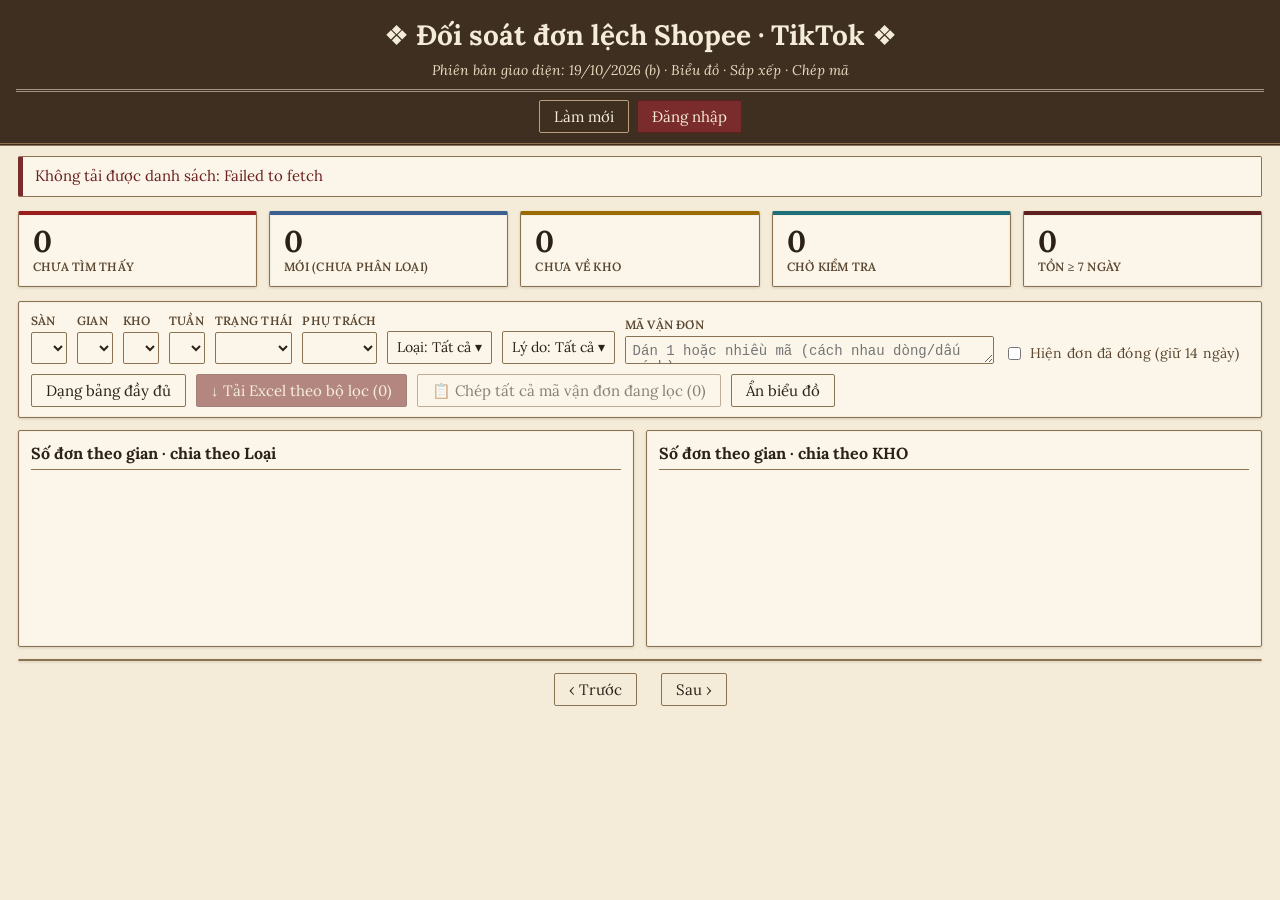
<file: docs/index.html>
<!doctype html>
<html lang="vi">
<head>
<meta charset="utf-8">
<meta name="viewport" content="width=device-width, initial-scale=1">
<meta name="robots" content="noindex">
<title>Đối soát đơn lệch</title>
<link rel="stylesheet" href="styles.css?v=20261019c">
</head>
<body>
<header>
  <div class="brand"><h1>❖ Đối soát đơn lệch Shopee · TikTok ❖</h1><div id="khoMeta" class="meta"></div><div class="meta">Phiên bản giao diện: 19/10/2026 (b) · Biểu đồ · Sắp xếp · Chép mã</div></div>
  <div class="actions">
    <button id="btnRefresh">Làm mới</button>
    <button id="btnUpload" class="auth" hidden>Tải file</button>
    <button id="btnImport" class="auth" hidden>Nhập từ Sheet cũ</button>
    <button id="btnStaff" class="admin" hidden>Nhân viên</button>
    <button id="btnGian" class="admin" hidden>Gian hàng</button>
    <span id="userName" class="auth who" hidden></span>
    <button id="btnPin" class="auth" hidden>Đổi PIN</button>
    <button id="btnLogout" class="auth" hidden>Đăng xuất</button>
    <button id="btnLogin" class="primary">Đăng nhập</button>
  </div>
</header>
<div id="msg" hidden></div>

<main id="listView">
  <section class="cards">
    <div class="card c-chuatim"><b id="cChuaTim">0</b><span>Chưa tìm thấy</span></div>
    <div class="card c-moi"><b id="cMoi">0</b><span>Mới (chưa phân loại)</span></div>
    <div class="card c-chuave"><b id="cChuaVe">0</b><span>Chưa về kho</span></div>
    <div class="card c-chokt"><b id="cChoKt">0</b><span>Chờ kiểm tra</span></div>
    <div class="card c-ton"><b id="cTon">0</b><span>Tồn ≥ 7 ngày</span></div>
  </section>
  <p id="statNote" class="statnote" hidden>Đang tính theo bộ lọc <button id="btnClearF" type="button">Xóa bộ lọc</button></p>
  <section class="filters">
    <label>Sàn<select id="fSan"></select></label>
    <label>Gian<select id="fGian"></select></label>
    <label>KHO<select id="fKho"></select></label>
    <label>Tuần<select id="fTuan"></select></label>
    <label>Trạng thái<select id="fTt"></select></label>
    <label>Phụ trách<select id="fOwner"></select></label>
    <details class="ms" id="fLoai"><summary>Loại: Tất cả</summary><div class="msl"></div></details>
    <details class="ms" id="fLyDo"><summary>Lý do: Tất cả</summary><div class="msl"></div></details>
    <label class="grow">Mã vận đơn<textarea id="fMa" rows="1" placeholder="Dán 1 hoặc nhiều mã (cách nhau dòng/dấu cách)"></textarea></label>
    <label class="chk"><input type="checkbox" id="fClosed"> Hiện đơn đã đóng (giữ 14 ngày)</label>
    <span id="fCount" class="muted"></span>
    <button id="btnView" type="button">Dạng bảng đầy đủ</button>
    <button id="btnExport" type="button" class="primary" disabled>↓ Tải Excel theo bộ lọc (0)</button>
    <button id="btnCopyAll" type="button" disabled>📋 Chép tất cả mã vận đơn đang lọc (0)</button>
    <button id="btnCharts" type="button">Ẩn biểu đồ</button>
  </section>
  <section id="chartBox" class="charts">
    <div class="chartcard"><h2>Số đơn theo gian · chia theo Loại</h2><div class="chartwrap"><canvas id="chLoai"></canvas></div></div>
    <div class="chartcard"><h2>Số đơn theo gian · chia theo KHO</h2><div class="chartwrap"><canvas id="chKho"></canvas></div></div>
    <p id="chartMsg" class="muted"></p>
  </section>
  <section id="bulk" class="bulk" hidden>
    <b id="bulkCount"></b>
    <select id="bulkKho"></select><button id="bulkKhoBtn">Đặt KHO</button>
    <select id="bulkTt"></select><button id="bulkTtBtn">Đặt trạng thái</button>
    <span class="wkbox"><input id="bulkTuan" class="wk" type="text" inputmode="numeric" maxlength="13" placeholder="DD/MM - DD/MM" autocomplete="off"><span class="wkerr"></span></span><button id="bulkTuanBtn" disabled>Đặt tuần</button>
    <button id="bulkClear">Bỏ chọn</button>
  </section>
  <div class="tableWrap"><table id="tbl"><colgroup></colgroup><thead></thead><tbody></tbody></table></div>
  <div class="pager"><button id="pPrev">‹ Trước</button><span id="pInfo"></span><button id="pNext">Sau ›</button></div>
</main>

<main id="uploadView" hidden>
  <p><button id="btnBack">‹ Về danh sách</button></p>
  <section class="box">
    <h2>A. File kho (mã vận đơn kho đã quét)</h2>
    <input type="file" id="khoFiles" multiple accept=".xlsx,.xls,.csv">
    <div id="khoInfo"></div>
    <button id="khoSave" class="primary" disabled>Ghi vào hệ thống</button>
    <div id="khoResult"></div>
  </section>
  <section class="box">
    <h2>B. File sàn (trả hàng / giao không thành công)</h2>
    <input type="file" id="sanFiles" multiple accept=".xlsx,.xls,.csv">
    <div id="sanList"></div>
  </section>
</main>

<main id="staffView" hidden>
  <p><button id="btnBack2">‹ Về danh sách</button></p>
  <section class="box">
    <h2>Nhân viên</h2>
    <div class="tableWrap"><table id="tblStaff"><thead><tr><th>Tên hiển thị</th><th>Tên đăng nhập</th><th>Vai trò</th><th>Gian phụ trách</th><th>Trạng thái</th><th>Đặt lại PIN</th><th></th></tr></thead><tbody></tbody></table></div>
  </section>
</main>

<main id="gianView" hidden>
  <p><button data-back>‹ Về danh sách</button></p>
  <section class="box">
    <h2>Gian hàng</h2>
    <p class="muted">Không xóa được gian, chỉ tắt (đơn cũ vẫn hiển thị). Gian thuộc nền tảng "Khác" chưa tải được file sàn tự động, chỉ nhập qua màn "Nhập từ Sheet cũ".</p>
    <div class="tableWrap"><table id="tblGian"><thead><tr><th>Tên gian</th><th>Nền tảng</th><th>Nhóm</th><th>Phụ trách</th><th>Alias (cách nhau dấu phẩy)</th><th>Trạng thái</th></tr></thead><tbody></tbody></table></div>
  </section>
  <section class="box">
    <h2>Thêm gian</h2>
    <form id="formGian" class="filters">
      <label class="grow">Tên gian<input name="ten" maxlength="60" required></label>
      <label>Nền tảng<select name="san"><option>Shopee</option><option>TikTok</option><option>Khác</option></select></label>
      <label>Nhóm<select name="nhom" id="gNhom"></select></label>
      <label id="gNhomNewBox" hidden>Tên nhóm mới<input name="nhom_new" maxlength="60"></label>
      <label>Phụ trách<select name="owner" id="gOwner"></select></label>
      <label class="grow">Alias<input name="alias" placeholder="VD: TV, TƯỜNG VIP"></label>
      <button class="primary" type="submit">Thêm gian</button>
    </form>
  </section>
</main>

<main id="importView" hidden>
  <p><button data-back>‹ Về danh sách</button></p>
  <section class="box">
    <h2>Nhập từ Sheet cũ</h2>
    <p class="muted">Mở Sheet cũ, chọn cả vùng dữ liệu kèm dòng tiêu đề (Tuần/Ngày đối soát, Mã vận đơn, Gian hàng, Lý do trả, Tên sản phẩm, Phân loại, Thời gian trả trên hệ thống, Trạng thái, KHO...), sao chép rồi dán vào ô dưới. Nhập lại nhiều lần vẫn an toàn: mã đã có không tạo thêm.</p>
    <div class="filters">
      <label>Sàn<select id="impSan"><option value="">Tự nhận từ cột Gian hàng (Newtea, file có ghi TIKTOK/SHOPEE trong tên gian)</option><option>Shopee</option><option>TikTok</option></select><span class="hint">Dữ liệu Newtea: chọn Tự nhận</span></label>
      <button id="impParse" class="primary">Phân tích</button>
    </div>
    <textarea id="impText" rows="8" style="width:100%" placeholder="Dán dữ liệu từ Google Sheet / Excel vào đây"></textarea>
    <div id="impInfo"></div>
    <div id="impPreview"></div>
    <button id="impRun" class="primary" disabled>Nhập vào hệ thống</button>
    <div id="impResult"></div>
  </section>
</main>

<dialog id="dlgLogin">
  <form id="formLogin" method="dialog">
    <h3>Đăng nhập</h3>
    <label>Tên đăng nhập<input name="username" autocomplete="username" required></label>
    <label>PIN<input name="pin" type="password" autocomplete="current-password" required></label>
    <div class="err" id="loginErr"></div>
    <div class="row"><button type="button" data-close>Hủy</button><button class="primary" type="submit">Đăng nhập</button></div>
  </form>
</dialog>
<dialog id="dlgExport">
  <form method="dialog">
    <h3>Tải file Excel</h3>
    <p>Bạn đang tick chọn một số dòng. Muốn tải phần nào?</p>
    <button type="button" id="expSel" class="primary"></button>
    <button type="button" id="expAll"></button>
    <div class="row"><button type="button" data-close>Hủy</button></div>
  </form>
</dialog>
<dialog id="dlgPin">
  <form id="formPin" method="dialog">
    <h3>Đổi PIN</h3>
    <label>PIN hiện tại<input name="old_pin" type="password" required></label>
    <label>PIN mới (≥ 6 ký tự)<input name="new_pin" type="password" minlength="6" required></label>
    <label>Nhập lại PIN mới<input name="new_pin2" type="password" minlength="6" required></label>
    <div class="err" id="pinErr"></div>
    <div class="row"><button type="button" data-close>Hủy</button><button class="primary" type="submit">Đổi PIN</button></div>
  </form>
</dialog>

<script src="vendor/chart-4.4.4.umd.min.js"></script>
<script src="lydo-map.js?v=20261019c"></script>
<script src="config.js?v=20261019c"></script>
<script src="vendor/xlsx.full.min.js"></script>
<script src="parse.js?v=20261019c"></script>
<script src="export.js?v=20261019c"></script>
<script src="app.js?v=20261019c"></script>
</body>
</html>
</file>
<file: docs/styles.css>
@font-face{font-family:"Lora";font-style:normal;font-weight:400;font-display:swap;src:url(fonts/lora-vietnamese-400-normal.woff2) format("woff2");unicode-range:U+0102-0103,U+0110-0111,U+0128-0129,U+0168-0169,U+01A0-01A1,U+01AF-01B0,U+0300-0301,U+0303-0304,U+0308-0309,U+0323,U+0329,U+1EA0-1EF9,U+20AB}
@font-face{font-family:"Lora";font-style:normal;font-weight:600;font-display:swap;src:url(fonts/lora-vietnamese-600-normal.woff2) format("woff2");unicode-range:U+0102-0103,U+0110-0111,U+0128-0129,U+0168-0169,U+01A0-01A1,U+01AF-01B0,U+0300-0301,U+0303-0304,U+0308-0309,U+0323,U+0329,U+1EA0-1EF9,U+20AB}
@font-face{font-family:"Lora";font-style:normal;font-weight:700;font-display:swap;src:url(fonts/lora-vietnamese-700-normal.woff2) format("woff2");unicode-range:U+0102-0103,U+0110-0111,U+0128-0129,U+0168-0169,U+01A0-01A1,U+01AF-01B0,U+0300-0301,U+0303-0304,U+0308-0309,U+0323,U+0329,U+1EA0-1EF9,U+20AB}
@font-face{font-family:"Lora";font-style:italic;font-weight:400;font-display:swap;src:url(fonts/lora-vietnamese-400-italic.woff2) format("woff2");unicode-range:U+0102-0103,U+0110-0111,U+0128-0129,U+0168-0169,U+01A0-01A1,U+01AF-01B0,U+0300-0301,U+0303-0304,U+0308-0309,U+0323,U+0329,U+1EA0-1EF9,U+20AB}
@font-face{font-family:"Lora";font-style:normal;font-weight:400;font-display:swap;src:url(fonts/lora-latin-400-normal.woff2) format("woff2");unicode-range:U+0000-00FF,U+0131,U+0152-0153,U+02BB-02BC,U+02C6,U+02DA,U+02DC,U+0304,U+0308,U+0329,U+2000-206F,U+20AC,U+2122,U+2191,U+2193,U+2212,U+2215,U+FEFF,U+FFFD}
@font-face{font-family:"Lora";font-style:normal;font-weight:600;font-display:swap;src:url(fonts/lora-latin-600-normal.woff2) format("woff2");unicode-range:U+0000-00FF,U+0131,U+0152-0153,U+02BB-02BC,U+02C6,U+02DA,U+02DC,U+0304,U+0308,U+0329,U+2000-206F,U+20AC,U+2122,U+2191,U+2193,U+2212,U+2215,U+FEFF,U+FFFD}
@font-face{font-family:"Lora";font-style:normal;font-weight:700;font-display:swap;src:url(fonts/lora-latin-700-normal.woff2) format("woff2");unicode-range:U+0000-00FF,U+0131,U+0152-0153,U+02BB-02BC,U+02C6,U+02DA,U+02DC,U+0304,U+0308,U+0329,U+2000-206F,U+20AC,U+2122,U+2191,U+2193,U+2212,U+2215,U+FEFF,U+FFFD}
@font-face{font-family:"Lora";font-style:italic;font-weight:400;font-display:swap;src:url(fonts/lora-latin-400-italic.woff2) format("woff2");unicode-range:U+0000-00FF,U+0131,U+0152-0153,U+02BB-02BC,U+02C6,U+02DA,U+02DC,U+0304,U+0308,U+0329,U+2000-206F,U+20AC,U+2122,U+2191,U+2193,U+2212,U+2215,U+FEFF,U+FFFD}
:root{
  --paper:#f4ecd8;--card:#fbf6e9;--stripe:#f3e9d0;--ink:#2b2118;--muted:#5a4630;
  --line:#8a7352;--line-soft:#cdbb98;--head:#3e2f20;--cream:#f4ecd8;
  --wine:#7a2b2b;--wine-dark:#5e1f1f;--moss:#3f5a3a;
  --serif:"Lora",Georgia,"Times New Roman",serif;--mono:"Courier New",Consolas,monospace;
  --shadow:0 1px 3px rgba(62,47,32,.18),0 0 0 1px rgba(62,47,32,.04) inset;
}
*{box-sizing:border-box}
[hidden]{display:none!important}
body{margin:0;font:15px/1.5 var(--serif);color:var(--ink);background:var(--paper);font-synthesis:none;text-rendering:optimizeLegibility}
a{color:var(--moss)}
h1,h2,h3{font-family:var(--serif);font-weight:700;color:var(--ink)}
h1{font-size:28px;margin:0;color:var(--cream)}
h2{font-size:19px;margin:0 0 10px;border-bottom:1px solid var(--line);padding-bottom:4px}
h3{margin:0 0 12px;text-align:center;font-size:22px}
.muted{color:var(--muted);font-size:14px}

header{background:var(--head);color:var(--cream);padding:14px 16px 10px;text-align:center;border-bottom:3px double var(--line);position:sticky;top:0;z-index:5}
header .brand{border-bottom:3px double rgba(244,236,216,.55);padding-bottom:8px;margin-bottom:8px}
header .meta{font-style:italic;font-size:14px;color:#e8dcc0;margin-top:4px}
header .who{color:var(--cream);font-style:italic}
.actions{display:flex;flex-wrap:wrap;gap:8px;align-items:center;justify-content:center}
header button{color:var(--cream);border-color:#b8a07a}
header button:hover:not(:disabled){background:rgba(244,236,216,.12)}

button{font:15px var(--serif);padding:6px 14px;border:1px solid var(--line);border-radius:2px;background:transparent;color:var(--ink);cursor:pointer}
button:hover:not(:disabled){background:rgba(138,115,82,.12)}
button:disabled{opacity:.55;cursor:not-allowed}
button.primary,header button.primary{background:var(--wine);color:var(--cream);border-color:var(--wine-dark)}
button.primary:hover:not(:disabled){background:var(--wine-dark)}
select,input,textarea{font:14px var(--serif);color:var(--ink);padding:5px 7px;border:1px solid var(--line);border-radius:2px;background:var(--card);max-width:100%}
textarea{font-family:var(--mono)}
input.wk{font-family:var(--mono);width:150px}input.wk.bad{border-color:#8b1a1a;background:#f6dcd5}
.wkerr{color:#8b1a1a;font-size:13px;margin-top:2px}.wkerr:empty{display:none}
.wkbox{display:inline-flex;flex-direction:column}
input:focus,select:focus,textarea:focus,button:focus-visible{outline:2px solid var(--moss);outline-offset:1px}

main{padding:14px 18px}
#msg{margin:10px 18px 0;padding:8px 12px;border:1px solid var(--line);border-left-width:5px;border-radius:2px;white-space:pre-wrap;background:var(--card)}
#msg.ok{border-left-color:var(--moss);color:#2c4229}#msg.err{border-left-color:var(--wine);color:#6b1f1f}#msg.info{border-left-color:var(--line)}

.cards{display:grid;grid-template-columns:repeat(auto-fit,minmax(170px,1fr));gap:12px;margin-bottom:14px}
.card{background:var(--card);border:1px solid var(--line);border-radius:2px;box-shadow:var(--shadow);padding:10px 14px;display:flex;flex-direction:column;border-top-width:4px}
.card b{font-size:30px;font-weight:700;line-height:1.1}
.card span{text-transform:uppercase;font-size:12px;letter-spacing:.02em;font-weight:600;color:var(--muted)}
.c-chuatim{border-top-color:#9b1c1c}.c-moi{border-top-color:#3b5f8f}.c-chuave{border-top-color:#9a6b00}.c-ton{border-top-color:#5e1f1f}.c-chokt{border-top-color:#1f6f78}
.hint{font-size:12px;color:var(--muted);text-transform:none;font-weight:400;margin-top:2px}

.filters{display:flex;flex-wrap:wrap;gap:10px;align-items:flex-end;margin-bottom:12px;background:var(--card);border:1px solid var(--line);border-radius:2px;box-shadow:var(--shadow);padding:10px 12px}
.filters label{display:flex;flex-direction:column;font-size:13px;color:var(--muted);gap:2px;text-transform:uppercase;font-size:12px;letter-spacing:.02em;font-weight:600}
.filters label > *{text-transform:none;font-weight:400;font-size:14px}
.filters label.grow{flex:1;min-width:220px}
.filters label.chk{flex-direction:row;align-items:center;gap:6px;font-size:14px;text-transform:none;font-weight:400}
.bulk{display:flex;flex-wrap:wrap;gap:8px;align-items:center;background:#efe2bf;border:1px dashed var(--line);padding:8px 10px;border-radius:2px;margin-bottom:10px}

.tableWrap{overflow:auto;max-height:70vh;background:var(--card);border:1px solid var(--line);border-radius:2px;box-shadow:var(--shadow)}
table{border-collapse:collapse;width:max-content;min-width:100%}
th,td{padding:6px 9px;text-align:left;vertical-align:top;font-size:14px}
td{border-bottom:1px solid var(--line-soft)}
th{position:sticky;top:0;z-index:2;background:var(--head);color:var(--cream);white-space:nowrap;font-weight:700;border-bottom:4px double var(--line)}
tbody tr:nth-child(odd) td{background:var(--card)}
tbody tr:nth-child(even) td{background:var(--stripe)}
td.ma{font-family:var(--mono);white-space:nowrap}
td.sp{max-width:280px}td input.note{width:190px}td input.tg{width:140px}td input.wk{width:140px}
tr.closed td{color:var(--muted);font-style:italic}
tbody tr.rowerr td{background:#f3d3cc}
.mono{font-family:var(--mono)}
table.full td{white-space:nowrap}table.full .spname{min-width:220px;max-width:340px}
table.compact{table-layout:fixed;width:100%;min-width:1180px}
table.compact th{white-space:normal;padding:6px 8px;line-height:1.25}
table.compact td{padding:6px 8px;white-space:normal;overflow-wrap:anywhere;word-break:break-word}
table.compact td > div + div{margin-top:3px}
table.compact select,table.compact input.note,table.compact input.tg,table.compact input.wk{width:100%;min-width:0}
table.compact input.wk{max-width:15ch;padding:4px 5px}
table.compact textarea.auto{width:100%;resize:none;overflow:hidden;font-family:var(--serif);line-height:1.35;padding:4px 6px;display:block}
table.compact select.s-moi,table.compact select.s-chuave,table.compact select.s-chuatim,table.compact select.s-datim,table.compact select.s-khieunai,table.compact select.s-mat,table.compact select.s-chokt,table.compact select.s-hong,table.compact select.s-def{text-transform:none;font-size:13px;padding:3px 2px}
table.compact .wkbox{display:flex;width:100%}
.mabig{font-family:var(--mono);font-size:15px;font-weight:700}
.sub{font-size:12px;color:var(--muted);line-height:1.35}
.spname{white-space:normal;overflow-wrap:anywhere}
.nhom{display:inline-block;font-size:12px;color:var(--moss);border:1px solid var(--moss);border-radius:2px;padding:0 4px;line-height:1.4}
.loai{display:inline-block;font-size:12px;color:var(--ink);background:var(--stripe);border:1px solid var(--line-soft);border-radius:2px;padding:0 5px}
.gian{font-size:14px}
.statnote{margin:-6px 0 12px;font-size:13px;font-style:italic;color:var(--muted)}
.statnote button{font-size:13px;padding:2px 8px;margin-left:6px}

.badge,select.s-moi,select.s-chuave,select.s-chuatim,select.s-datim,select.s-khieunai,select.s-mat,select.s-chokt,select.s-hong,select.s-def,select.k-tsn,select.k-nvs,select.k-vl{border:2px solid currentColor;border-radius:3px;font-weight:700;text-transform:uppercase;font-size:12px;letter-spacing:.02em}
.badge{display:inline-block;padding:1px 7px;white-space:nowrap;transform:rotate(-1deg)}
.s-chuatim{color:#8b1a1a;background:#f6dcd5}
.s-chuave{color:#6b4700;background:#f5e6b5}
.s-moi{color:#1f3f73;background:#dfe8f3}
.s-datim{color:#24592b;background:#dcebd3}
.s-khieunai{color:#5b2a74;background:#ebdcf0}
.s-mat{color:#2e2e2e;background:#dedad1}
.s-chokt{color:#1f6f78;background:#d8ecee}
.s-hong{color:#8a3b12;background:#f6e0d2}
.s-def{color:#3d3d3d;background:#e4e1da}
.k-tsn{color:#1f3f73;background:#dfe8f3}
.k-nvs{color:#8a3a08;background:#f7e0cb}
.k-vl{color:#24592b;background:#dcebd3}
.ton7{color:#8b1a1a;font-weight:700}

.pager{display:flex;gap:12px;align-items:center;justify-content:center;margin:12px 0;font-style:italic}
.box{background:var(--card);border:1px solid var(--line);border-radius:2px;box-shadow:var(--shadow);padding:12px 16px;margin-bottom:16px}
.box > *{margin-bottom:8px}
.file{border:1px solid var(--line-soft);border-radius:2px;padding:10px;margin:8px 0;display:flex;flex-direction:column;gap:6px;background:var(--paper)}
.file .row{display:flex;flex-wrap:wrap;gap:8px;align-items:center}
.err{color:#8b1a1a}.okc{color:#2c4229}
.warn{color:#5c3d00;background:#f5e6b5;border:1px solid #9a6b00;padding:3px 8px;border-radius:2px}

dialog{border:4px double var(--line);border-radius:2px;padding:22px 24px;max-width:92vw;width:360px;background:var(--card);color:var(--ink);box-shadow:0 6px 24px rgba(43,33,24,.35)}
dialog::backdrop{background:rgba(43,33,24,.45)}
dialog h3{border-bottom:1px solid var(--line);padding-bottom:8px}
dialog form{display:flex;flex-direction:column;gap:10px}
dialog label{display:flex;flex-direction:column;gap:3px;color:var(--muted);font-weight:600}
dialog input{font-size:16px}
dialog .row{display:flex;gap:8px;justify-content:flex-end;margin-top:4px}

@media (max-width:700px){h1{font-size:20px}header{position:static}main{padding:10px}.card b{font-size:24px}}

.sortable{cursor:pointer;white-space:normal;border-bottom:1px dotted rgba(244,236,216,.6)}
.sortable:hover,.sortable.on{color:#fff;border-bottom-style:solid}.sortable .sh{opacity:.55;font-size:11px}
button.cp{padding:0 4px;font-size:13px;line-height:1.3;border-color:var(--line-soft);vertical-align:middle;min-width:26px;min-height:24px}
button.cp.done,button.done{background:var(--moss);color:var(--cream);border-color:var(--moss);font-size:12px}
.odd{display:inline-block;font-size:12px;color:#8a3b12;border:1px dashed #8a3b12;border-radius:2px;padding:0 4px;line-height:1.4}
.ms{position:relative;align-self:flex-end}
.ms summary{list-style:none;cursor:pointer;padding:5px 9px;border:1px solid var(--line);border-radius:2px;background:var(--card);font-size:14px;white-space:nowrap}
.ms summary::-webkit-details-marker{display:none}.ms summary::after{content:' ▾'}
.ms[open] .msl{position:absolute;z-index:6;top:100%;left:0;min-width:240px;max-width:min(420px,90vw);max-height:320px;overflow:auto;background:var(--card);border:1px solid var(--line);box-shadow:0 4px 14px rgba(43,33,24,.25);padding:6px 8px}
.msl label{display:flex !important;flex-direction:row !important;align-items:flex-start;gap:6px;padding:3px 0;font-size:14px !important;text-transform:none !important;font-weight:400 !important;color:var(--ink) !important}
.charts{display:grid;grid-template-columns:1fr 1fr;gap:12px;margin-bottom:12px}
.chartcard{background:var(--card);border:1px solid var(--line);border-radius:2px;box-shadow:var(--shadow);padding:10px 12px}
.chartcard h2{font-size:16px}.chartwrap{position:relative;width:100%}
#chartMsg:empty{display:none}
table.compact textarea.tg{font-family:var(--serif)}
table.full input.tg{width:170px}.tgv{white-space:normal}
@media (max-width:900px){.charts{grid-template-columns:1fr}}
</file>
